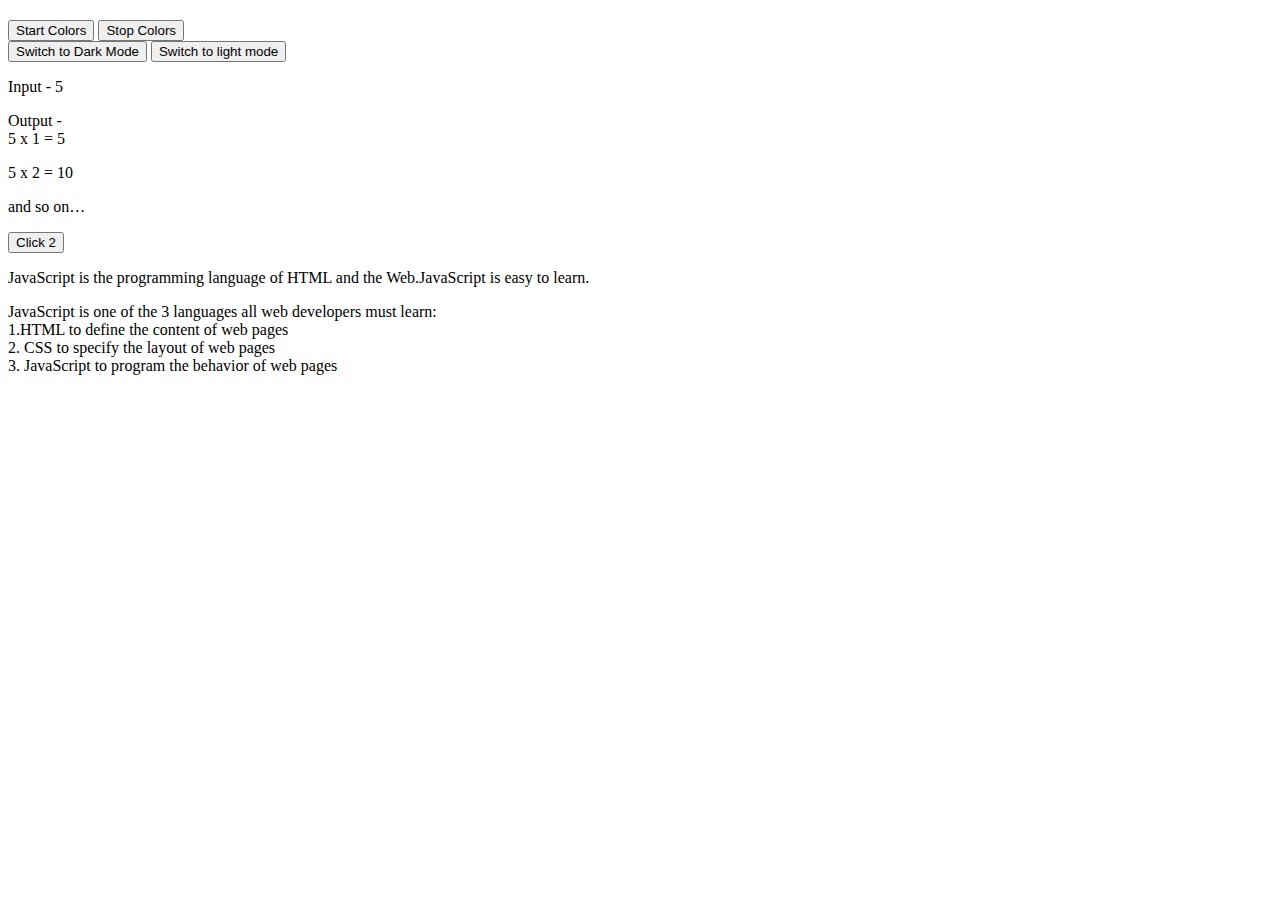
<file: day 6/index.html>
<!DOCTYPE html>
<html>
    <head>
        <title>
            Java Script
        </title>
    </head>
    <h2 id="time"></h2>
    <button class="one">Start Colors</button>
    <button onClick="window.location.reload();">Stop Colors</button></br>
    <button id="dark">Switch to Dark Mode</button>
    <button id ="light">Switch to light mode</button>
    <p>Input - 5</p>
    <p>Output - <br> 5 x 1 = 5
</p>
<p> 5 x 2 = 10</p>
<p> and so on…
</p>
<div id="tables">
</div>
    <button class="two">Click 2</button>
    <body>
        <p>JavaScript is the programming language of HTML and the Web.JavaScript is easy to learn.</p>
        <p1>JavaScript is one of the 3 languages all web developers must learn:</br> 1.HTML to define the content of web pages
         
        </br> 2. CSS to specify the layout of web pages
         
    </br>  3. JavaScript to program the behavior of web pages</p1>
        <script src="dark.js"></script>
        <script src="color.js"></script>
        <script src="table.js"></script>
    </body>
</html>
</file>
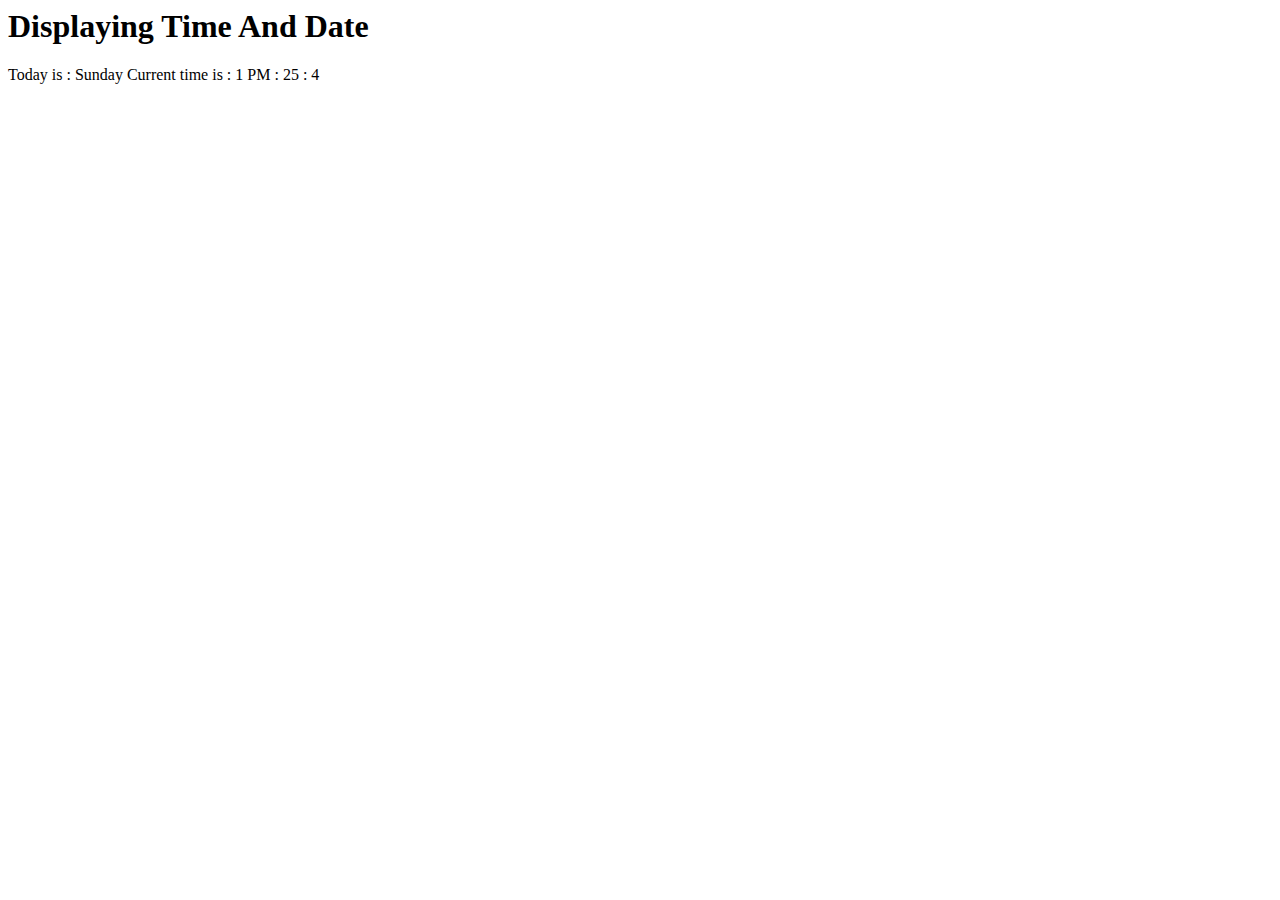
<file: assignone.html>
<html>
  <h1>
      Displaying Time And Date
      </h1>
      <body>
    <script>
     date = new Date();
       day = ["Sunday","Monday", "Tuesday", "Wednesday", "Thursday", "Friday", "Saturday"];
    	document.writeln("Today is : " + day[date.getDay()]);
      
       hrs = date.getHours();
      if(hrs < 12){
      	hrs = hrs + " AM"
      }else if (hrs == 12){
      	hrs = hrs + " PM"
      }else{
      	hrs = (hrs - 12) + " PM"
      }
      document.writeln("Current time is : " + hrs + " : " + date.getMinutes() + " : " + date.getSeconds());
    </script>
    </body>
    </html>
</file>
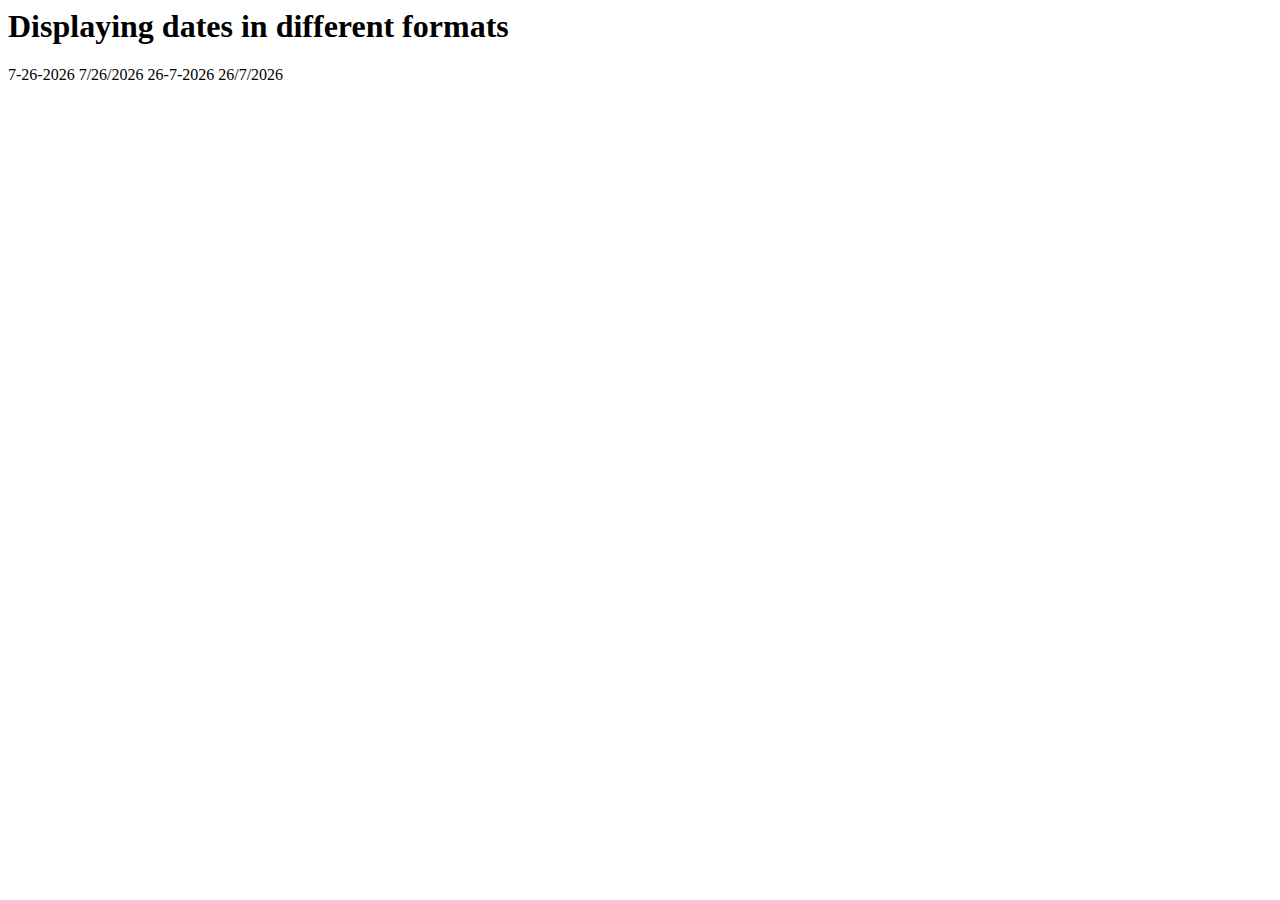
<file: assignthree.html>
<html>
  <h1>
    Displaying dates in different formats
  </h1>
  <body>
    <script>
        my = new Date();
      date = my.getDate();
      month = my.getMonth() + 1;
      year = my.getFullYear();
     document.writeln(month + "-" + date + "-" + year + "\n");
     
     document.writeln(month + "/" + date + "/" + year + "\n");
     
     document.writeln(date + "-" + month + "-" + year + "\n");
     
     document.writeln(date + "/" + month + "/" + year + "\n");
     
   </script>
   
  </body>
</html>
</file>
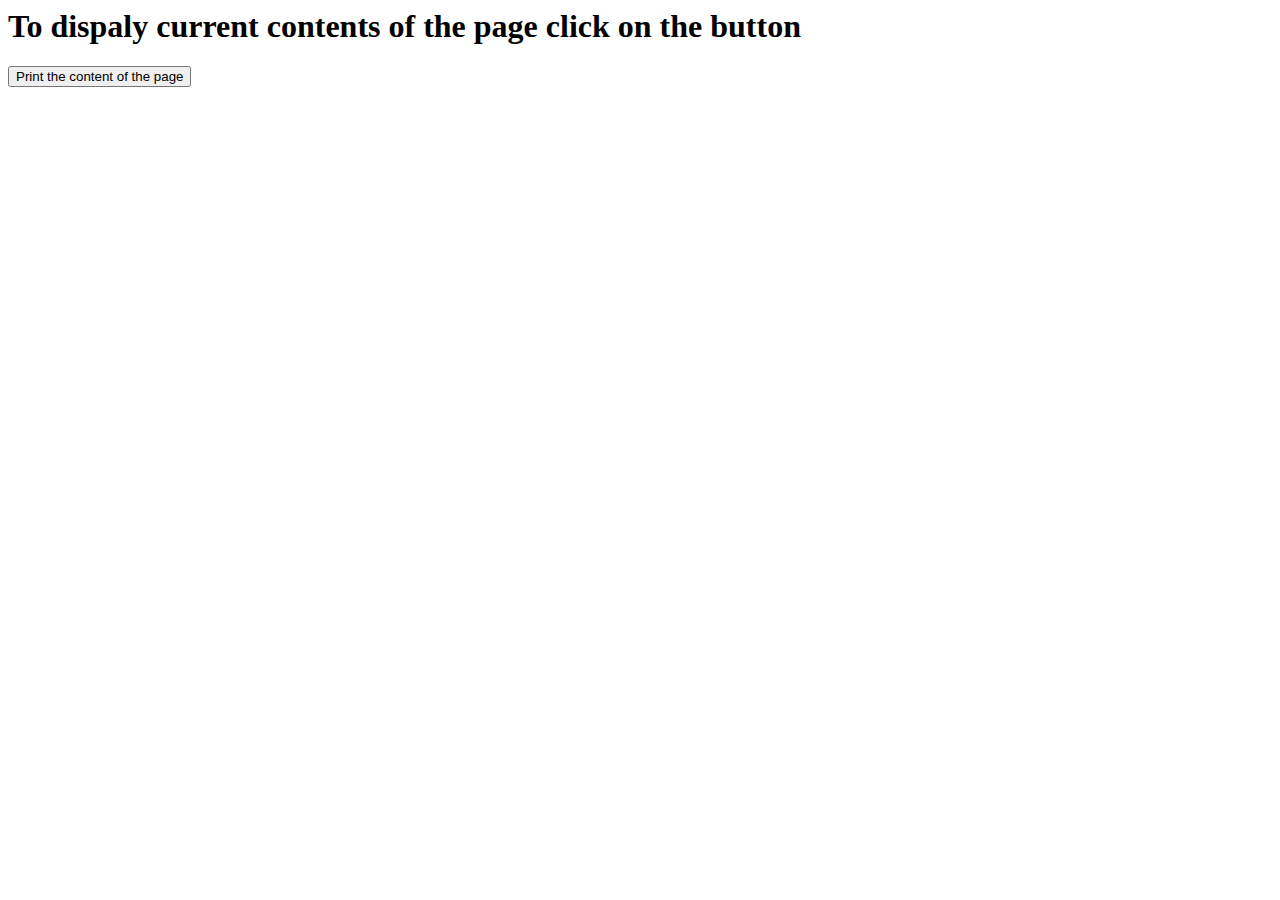
<file: assigntwo.html>
<html>
    <title>
        assignment two
    </title>
    <h1> To dispaly current contents of the page click on the button</h1>
    <body>
    <button onclick = "window.print()"> Print the content of the page 
    </button>
    </body>
</html>
</file>
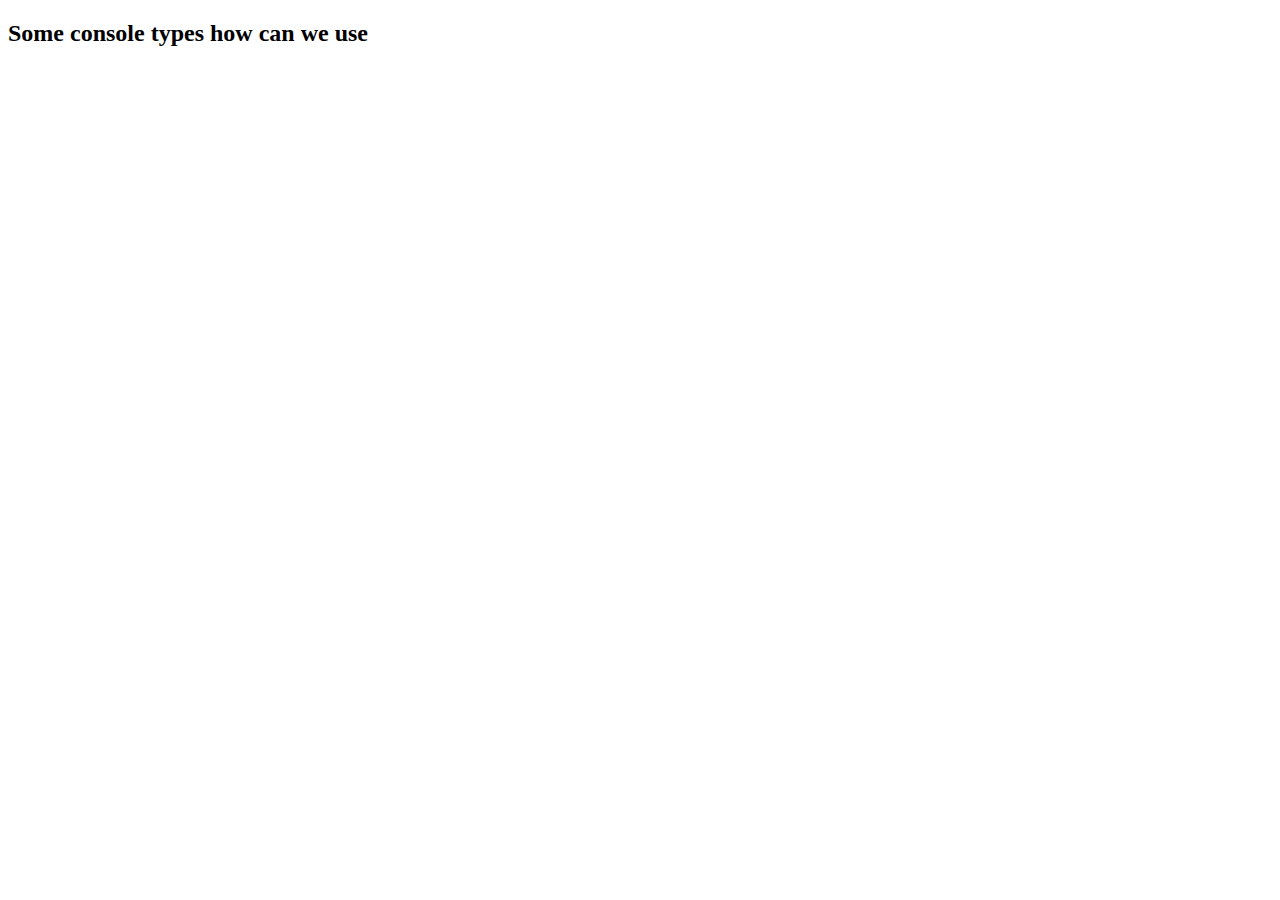
<file: day1/index1.html>
<!DOCTYPE html>
<html lang="en">
<head>
    <meta charset="UTF-8">
    <meta name="viewport" content="width=device-width, initial-scale=1.0">
    <title>Document</title>
  <script src = "console.js"></script>
</head>
<body>
    <h2>Some console types how can we use</h2>
</body>
</html>
</file>
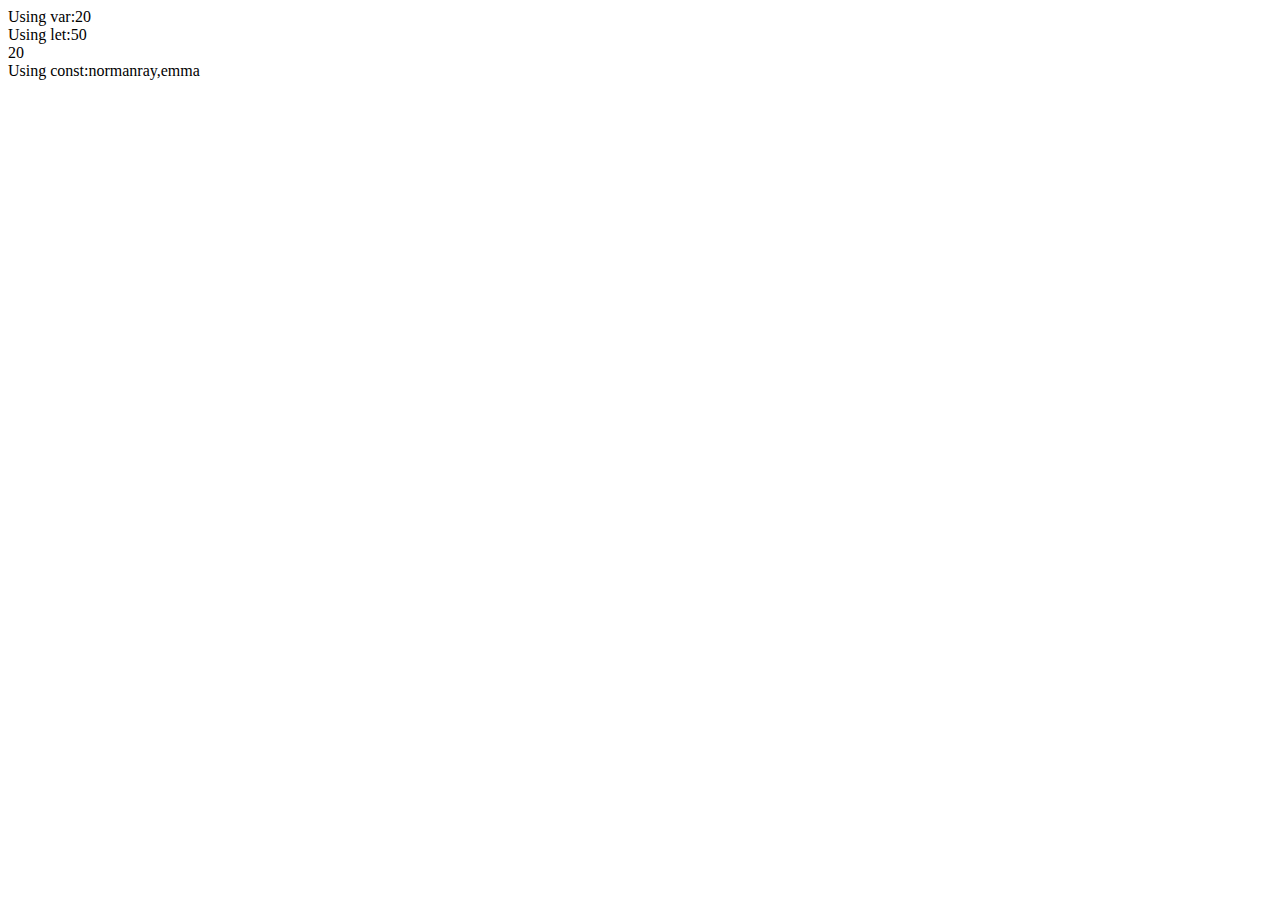
<file: day1/index2.html>
<!DOCTYPE html>
<html lang="en">
<head>
    <meta charset="UTF-8">
    <meta name="viewport" content="width=device-width, initial-scale=1.0">
    <title>Document</title>
</head>
<body>
    <script>

 // using var  the main use of var is it can be accesed and the value that is given to it newly will be declared as the output.
      var a = 30;
       a = 20;
      document.write("Using var:",a);          
      
      document.write("<br/>");

//  using let  there is difference between let and  var .var is global whcih will be accesed but while using Let it will be like a local variable.

     
      {
          let  a = 40;
               a=50;
          document.write("Using let:",a);       
      }
      document.write("<br/>");
      document.write(a);                        

//  using const we cannot change the value once it is given   
      
       const name = "norman";
       document.write("<br/>");
       document.write("Using const:",name);  
       const neverland = ["ray","emma"]       
       document.write(neverland)                  
       document.write("<br/>");
       dark.push("isabella");
       document.write("<br/>");
       document.write(neverland)                   
    </script>
</body>
</html>
</file>
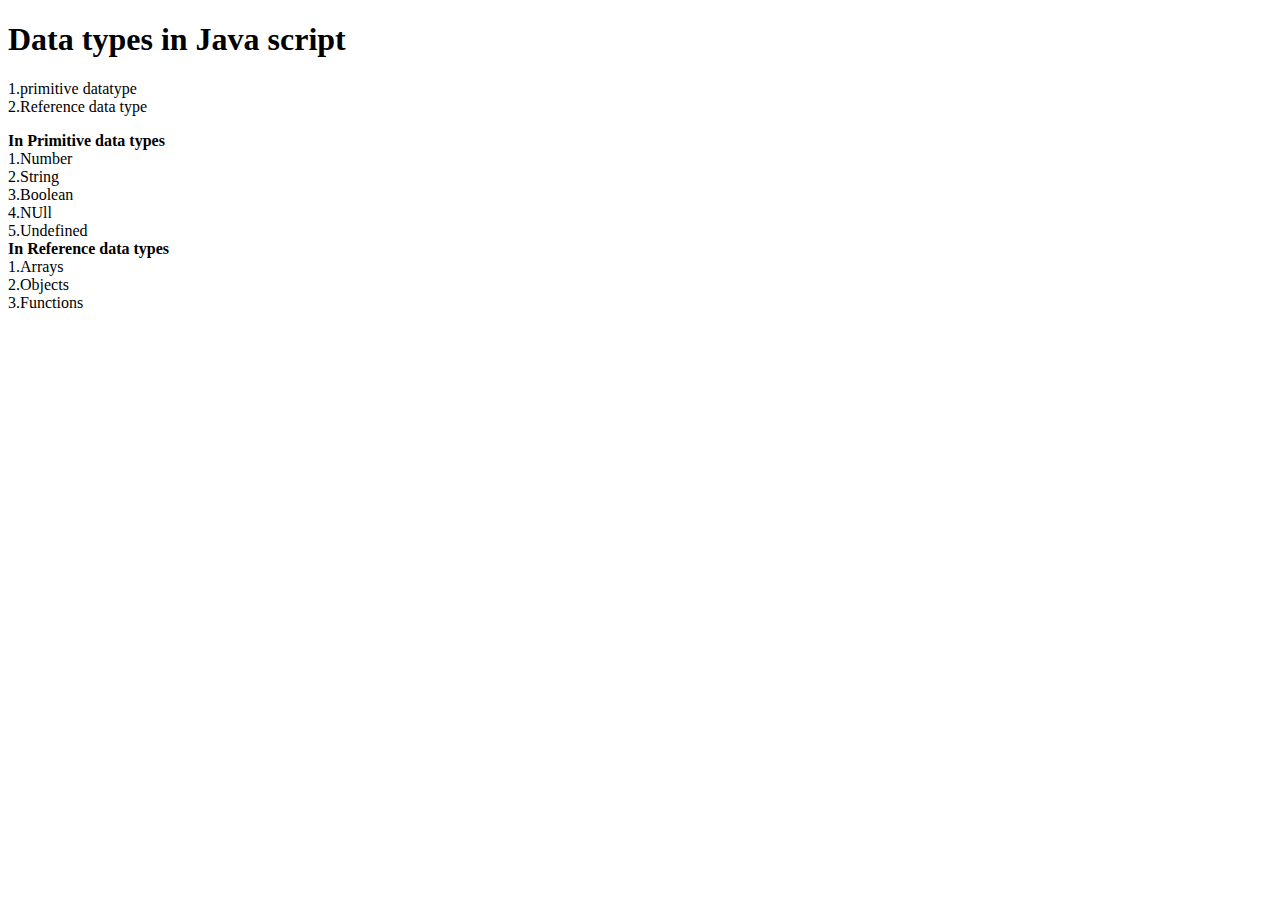
<file: day1/index3.html>
<!DOCTYPE html>
<html lang="en">
<head>
    <meta charset="UTF-8">
    <meta name="viewport" content="width=device-width, initial-scale=1.0">
    <title>Document</title>
 </head>
 <h1> Data types in Java script</h1>
 <p> 1.primitive datatype </br> 2.Reference data type</p>
<body>
    <strong>In Primitive data types</strong> </br> 1.Number </br> 2.String </br> 3.Boolean </br> 4.NUll </br> 5.Undefined 
</br> <strong>In Reference data types</strong> </br> 1.Arrays </br> 
    2.Objects </br> 3.Functions
    
</body>
</html>
</file>
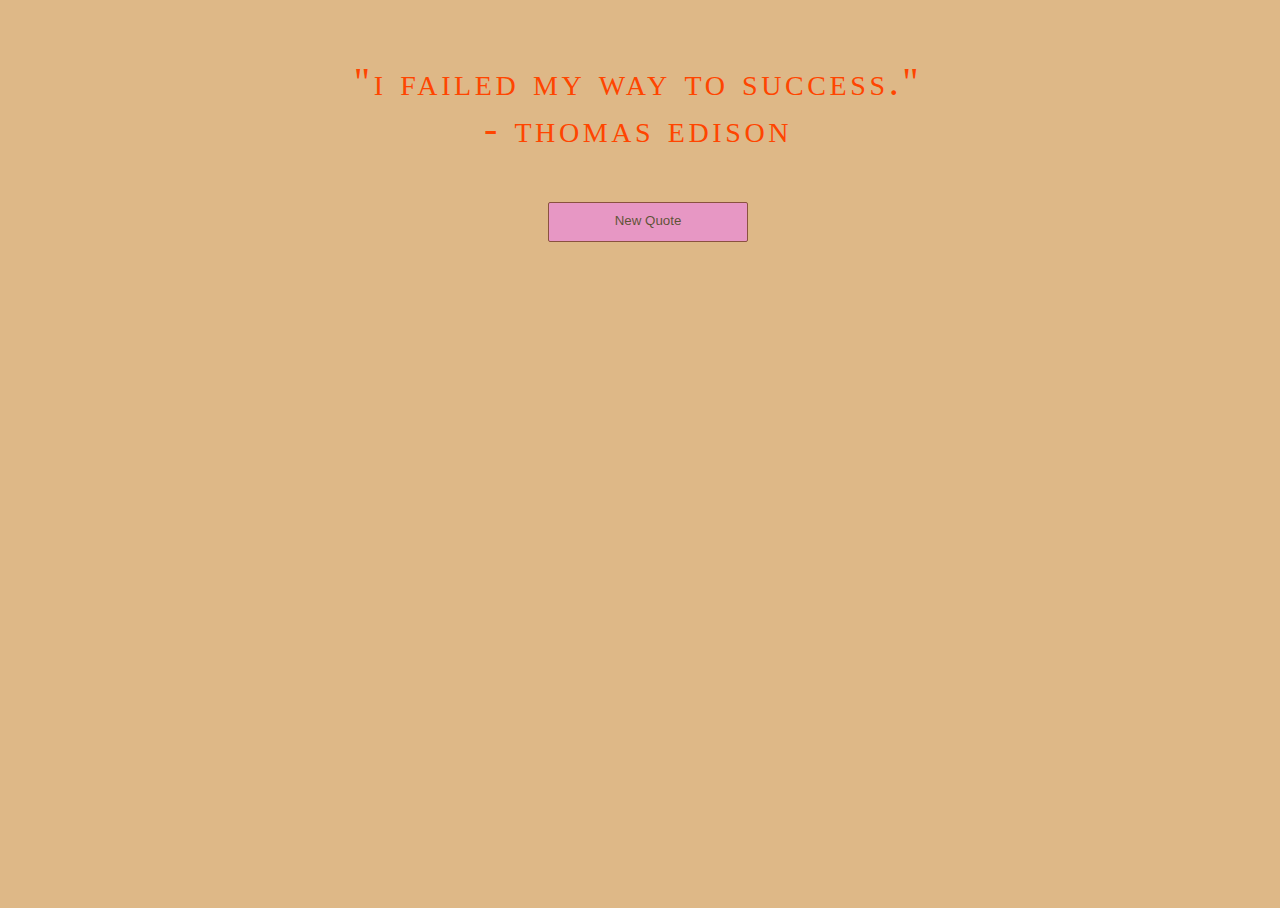
<file: finalproject/my.html>
<!DOCTYPE html>
<html>
<html lang="en">
<head>
    <meta charset="UTF-8">
    <meta name="viewport" content="width=device-width, initial-scale=1.0">
    <link rel="stylesheet" type="text/css" href="mp.css">
        <title>Mini Project</title>
    </head>
    <body>
        <body>
            <div class="container">
                <p id="quote">
                    "I failed my way to success." <br />- Thomas Edison 
                </p>
                  <button id="quo" onclick="newQuote();">New Quote</button>
            </div>

            <script src="mp.js"></script>
    </body>
   </html>
</file>
<file: finalproject/mp.css>
html,
body {
    /* overflow-x: hidden;
    overflow-y: hidden; */
    height: 100%;
    width: 100%;
    position:absolute;
    background-color: burlywood;
    background-repeat: no-repeat;
    background-size: cover;
    background-position: top;
      
}

.container
{

    text-align: center;
}
p 
{
    color: orangered;
   font-family: 'timesnewroman',
   serif;
    letter-spacing: 0.09em;
    text-transform: lowercase;
    font-size: 2.5em;
    font-variant: small-caps;
    padding: 10px;
    padding-right:30px;
}
#quo
 {
    outline: none;
    
    text-decoration: none;
    opacity: 0.6;
    margin-top: 0px;
    background-color: violet;
    color: rgb(7, 15, 1);
    border: thin solid rgb(83, 16, 16);
    height: 40px;
    width: 200px;
    border-radius: 2px;
    transition: 0.5s;
    padding-bottom: 5px;
}
#quo:hover {
    background-color: white;
    color: orange;
    border: thin solid black;
    opacity: 0.8;
}
</file>
